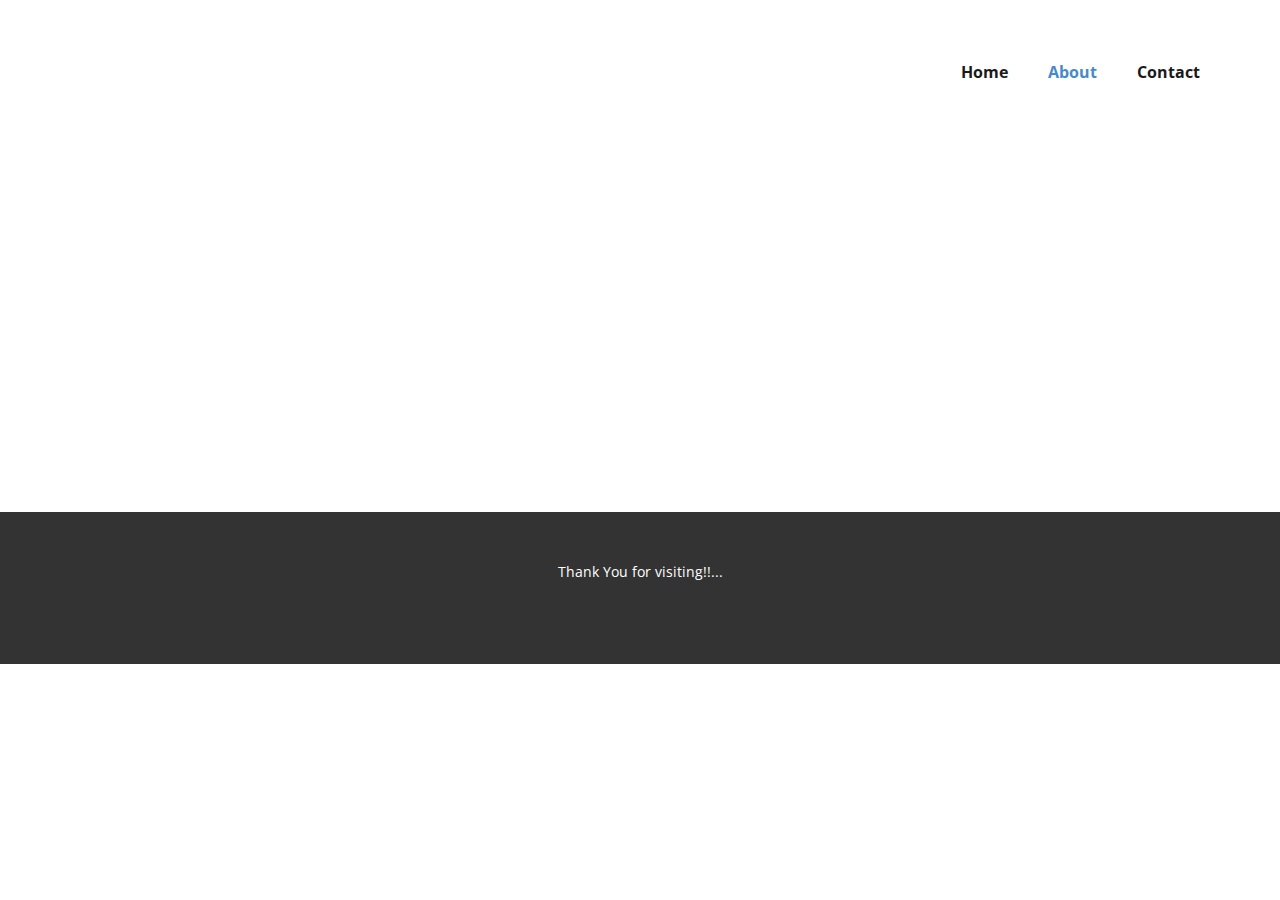
<file: About.html>
<!DOCTYPE html>
<html style="font-size: 16px;" lang="en"><head>
    <meta name="viewport" content="width=device-width, initial-scale=1.0">
    <meta charset="utf-8">
    <meta name="keywords" content="">
    <meta name="description" content="">
    <title>About</title>
    <link rel="stylesheet" href="nicepage.css" media="screen">
<link rel="stylesheet" href="About.css" media="screen">
    <script class="u-script" type="text/javascript" src="jquery.js" defer=""></script>
    <script class="u-script" type="text/javascript" src="nicepage.js" defer=""></script>
    <meta name="generator" content="Nicepage 5.2.4, nicepage.com">
    <link id="u-theme-google-font" rel="stylesheet" href="https://fonts.googleapis.com/css?family=Roboto:100,100i,300,300i,400,400i,500,500i,700,700i,900,900i|Open+Sans:300,300i,400,400i,500,500i,600,600i,700,700i,800,800i">
    
    
    <script type="application/ld+json">{
		"@context": "http://schema.org",
		"@type": "Organization",
		"name": ""
}</script>
    <meta name="theme-color" content="#478ac9">
    <meta property="og:title" content="About">
    <meta property="og:type" content="website">
  </head>
  <body class="u-body u-xl-mode" data-lang="en"><header class="u-clearfix u-header u-header" id="sec-caaa"><nav class="u-menu u-menu-dropdown u-offcanvas u-menu-1">
        <div class="menu-collapse" style="font-size: 1rem; letter-spacing: 0px; font-weight: 700;">
          <a class="u-button-style u-custom-active-border-color u-custom-border u-custom-border-color u-custom-borders u-custom-hover-border-color u-custom-left-right-menu-spacing u-custom-padding-bottom u-custom-text-color u-custom-text-hover-color u-custom-top-bottom-menu-spacing u-nav-link u-text-active-palette-1-base u-text-hover-palette-2-base" href="#">
            <svg class="u-svg-link" viewBox="0 0 24 24"><use xmlns:xlink="http://www.w3.org/1999/xlink" xlink:href="#menu-hamburger"></use></svg>
            <svg class="u-svg-content" version="1.1" id="menu-hamburger" viewBox="0 0 16 16" x="0px" y="0px" xmlns:xlink="http://www.w3.org/1999/xlink" xmlns="http://www.w3.org/2000/svg"><g><rect y="1" width="16" height="2"></rect><rect y="7" width="16" height="2"></rect><rect y="13" width="16" height="2"></rect>
</g></svg>
          </a>
        </div>
        <div class="u-nav-container">
          <ul class="u-nav u-spacing-20 u-unstyled u-nav-1"><li class="u-nav-item"><a class="u-border-active-palette-1-base u-border-hover-palette-1-base u-border-no-bottom u-border-no-left u-border-no-right u-border-no-top u-button-style u-nav-link u-text-active-palette-1-base u-text-grey-90 u-text-hover-palette-2-base" href="Home.html" style="padding: 10px;">Home</a>
</li><li class="u-nav-item"><a class="u-border-active-palette-1-base u-border-hover-palette-1-base u-border-no-bottom u-border-no-left u-border-no-right u-border-no-top u-button-style u-nav-link u-text-active-palette-1-base u-text-grey-90 u-text-hover-palette-2-base" href="About.html" style="padding: 10px;">About</a>
</li><li class="u-nav-item"><a class="u-border-active-palette-1-base u-border-hover-palette-1-base u-border-no-bottom u-border-no-left u-border-no-right u-border-no-top u-button-style u-nav-link u-text-active-palette-1-base u-text-grey-90 u-text-hover-palette-2-base" href="Contact.html" style="padding: 10px;">Contact</a>
</li></ul>
        </div>
        <div class="u-nav-container-collapse">
          <div class="u-black u-container-style u-inner-container-layout u-opacity u-opacity-95 u-sidenav">
            <div class="u-inner-container-layout u-sidenav-overflow">
              <div class="u-menu-close"></div>
              <ul class="u-align-center u-nav u-popupmenu-items u-unstyled u-nav-2"><li class="u-nav-item"><a class="u-button-style u-nav-link" href="Home.html">Home</a>
</li><li class="u-nav-item"><a class="u-button-style u-nav-link" href="About.html">About</a>
</li><li class="u-nav-item"><a class="u-button-style u-nav-link" href="Contact.html">Contact</a>
</li></ul>
            </div>
          </div>
          <div class="u-black u-menu-overlay u-opacity u-opacity-70"></div>
        </div>
      </nav></header>
    <section class="u-clearfix u-section-1" id="sec-15cc">
      <div class="u-clearfix u-sheet u-sheet-1"></div>
    </section>
    
    
    <footer class="u-align-center u-clearfix u-footer u-grey-80 u-footer" id="sec-8d91"><div class="u-clearfix u-sheet u-sheet-1">
        <p class="u-small-text u-text u-text-variant u-text-1">Thank You for visiting!!...</p>
      </div></footer>
    <section class="u-backlink u-clearfix u-grey-80">
    
    </section>
  
</body></html>
</file>
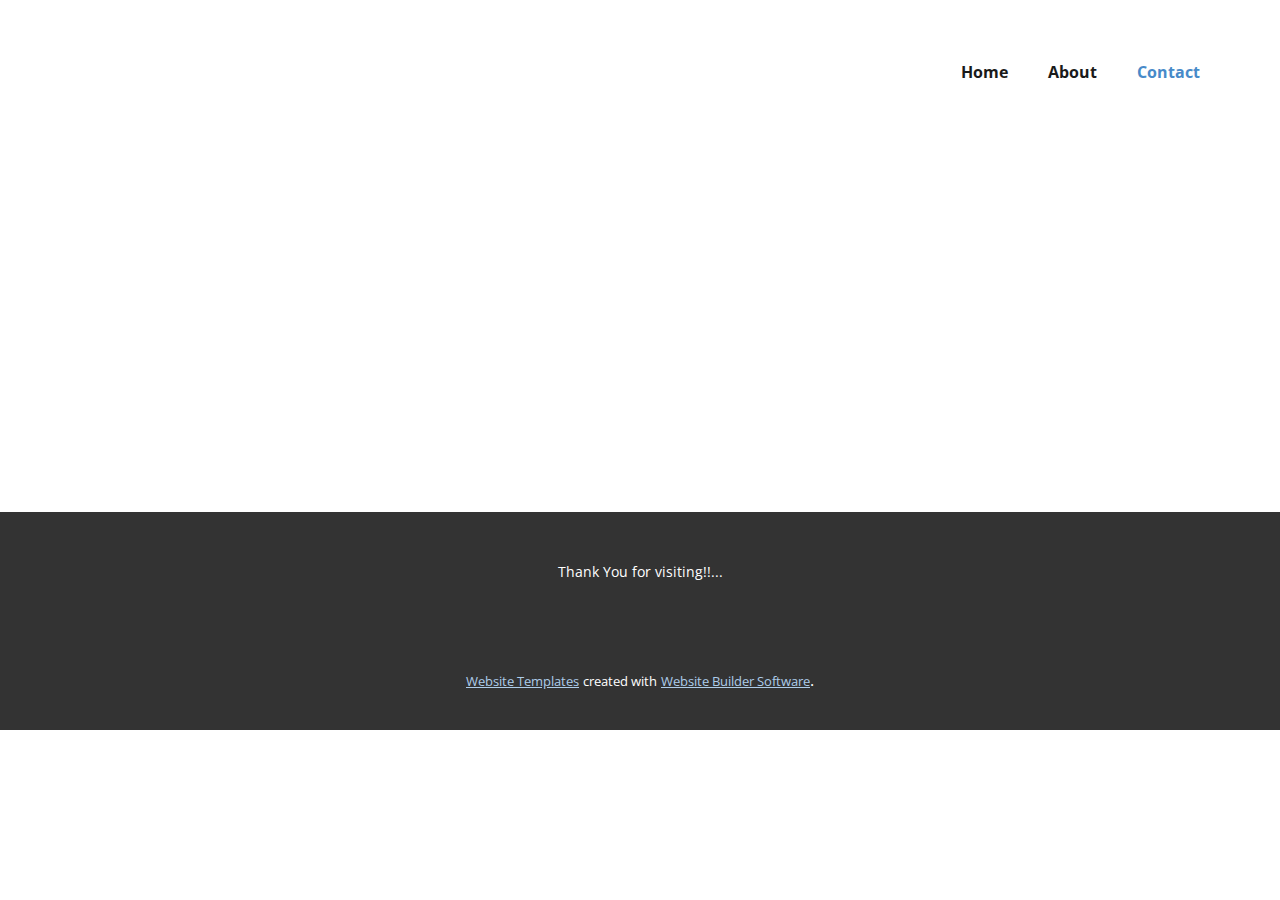
<file: Contact.html>
<!DOCTYPE html>
<html style="font-size: 16px;" lang="en"><head>
    <meta name="viewport" content="width=device-width, initial-scale=1.0">
    <meta charset="utf-8">
    <meta name="keywords" content="">
    <meta name="description" content="">
    <title>Contact</title>
    <link rel="stylesheet" href="nicepage.css" media="screen">
<link rel="stylesheet" href="Contact.css" media="screen">
    <script class="u-script" type="text/javascript" src="jquery.js" defer=""></script>
    <script class="u-script" type="text/javascript" src="nicepage.js" defer=""></script>
    <meta name="generator" content="Nicepage 5.2.4, nicepage.com">
    <link id="u-theme-google-font" rel="stylesheet" href="https://fonts.googleapis.com/css?family=Roboto:100,100i,300,300i,400,400i,500,500i,700,700i,900,900i|Open+Sans:300,300i,400,400i,500,500i,600,600i,700,700i,800,800i">
    
    
    <script type="application/ld+json">{
		"@context": "http://schema.org",
		"@type": "Organization",
		"name": ""
}</script>
    <meta name="theme-color" content="#478ac9">
    <meta property="og:title" content="Contact">
    <meta property="og:type" content="website">
  </head>
  <body class="u-body u-xl-mode" data-lang="en"><header class="u-clearfix u-header u-header" id="sec-caaa"><nav class="u-menu u-menu-dropdown u-offcanvas u-menu-1">
        <div class="menu-collapse" style="font-size: 1rem; letter-spacing: 0px; font-weight: 700;">
          <a class="u-button-style u-custom-active-border-color u-custom-border u-custom-border-color u-custom-borders u-custom-hover-border-color u-custom-left-right-menu-spacing u-custom-padding-bottom u-custom-text-color u-custom-text-hover-color u-custom-top-bottom-menu-spacing u-nav-link u-text-active-palette-1-base u-text-hover-palette-2-base" href="#">
            <svg class="u-svg-link" viewBox="0 0 24 24"><use xmlns:xlink="http://www.w3.org/1999/xlink" xlink:href="#menu-hamburger"></use></svg>
            <svg class="u-svg-content" version="1.1" id="menu-hamburger" viewBox="0 0 16 16" x="0px" y="0px" xmlns:xlink="http://www.w3.org/1999/xlink" xmlns="http://www.w3.org/2000/svg"><g><rect y="1" width="16" height="2"></rect><rect y="7" width="16" height="2"></rect><rect y="13" width="16" height="2"></rect>
</g></svg>
          </a>
        </div>
        <div class="u-nav-container">
          <ul class="u-nav u-spacing-20 u-unstyled u-nav-1"><li class="u-nav-item"><a class="u-border-active-palette-1-base u-border-hover-palette-1-base u-border-no-bottom u-border-no-left u-border-no-right u-border-no-top u-button-style u-nav-link u-text-active-palette-1-base u-text-grey-90 u-text-hover-palette-2-base" href="Home.html" style="padding: 10px;">Home</a>
</li><li class="u-nav-item"><a class="u-border-active-palette-1-base u-border-hover-palette-1-base u-border-no-bottom u-border-no-left u-border-no-right u-border-no-top u-button-style u-nav-link u-text-active-palette-1-base u-text-grey-90 u-text-hover-palette-2-base" href="About.html" style="padding: 10px;">About</a>
</li><li class="u-nav-item"><a class="u-border-active-palette-1-base u-border-hover-palette-1-base u-border-no-bottom u-border-no-left u-border-no-right u-border-no-top u-button-style u-nav-link u-text-active-palette-1-base u-text-grey-90 u-text-hover-palette-2-base" href="Contact.html" style="padding: 10px;">Contact</a>
</li></ul>
        </div>
        <div class="u-nav-container-collapse">
          <div class="u-black u-container-style u-inner-container-layout u-opacity u-opacity-95 u-sidenav">
            <div class="u-inner-container-layout u-sidenav-overflow">
              <div class="u-menu-close"></div>
              <ul class="u-align-center u-nav u-popupmenu-items u-unstyled u-nav-2"><li class="u-nav-item"><a class="u-button-style u-nav-link" href="Home.html">Home</a>
</li><li class="u-nav-item"><a class="u-button-style u-nav-link" href="About.html">About</a>
</li><li class="u-nav-item"><a class="u-button-style u-nav-link" href="Contact.html">Contact</a>
</li></ul>
            </div>
          </div>
          <div class="u-black u-menu-overlay u-opacity u-opacity-70"></div>
        </div>
      </nav></header>
    <section class="u-clearfix u-section-1" id="sec-071d">
      <div class="u-clearfix u-sheet u-sheet-1"></div>
    </section>
    
    
    <footer class="u-align-center u-clearfix u-footer u-grey-80 u-footer" id="sec-8d91"><div class="u-clearfix u-sheet u-sheet-1">
        <p class="u-small-text u-text u-text-variant u-text-1">Thank You for visiting!!...</p>
      </div></footer>
    <section class="u-backlink u-clearfix u-grey-80">
      <a class="u-link" href="https://nicepage.com/website-templates" target="_blank">
        <span>Website Templates</span>
      </a>
      <p class="u-text">
        <span>created with</span>
      </p>
      <a class="u-link" href="" target="_blank">
        <span>Website Builder Software</span>
      </a>. 
    </section>
  
</body></html>
</file>
